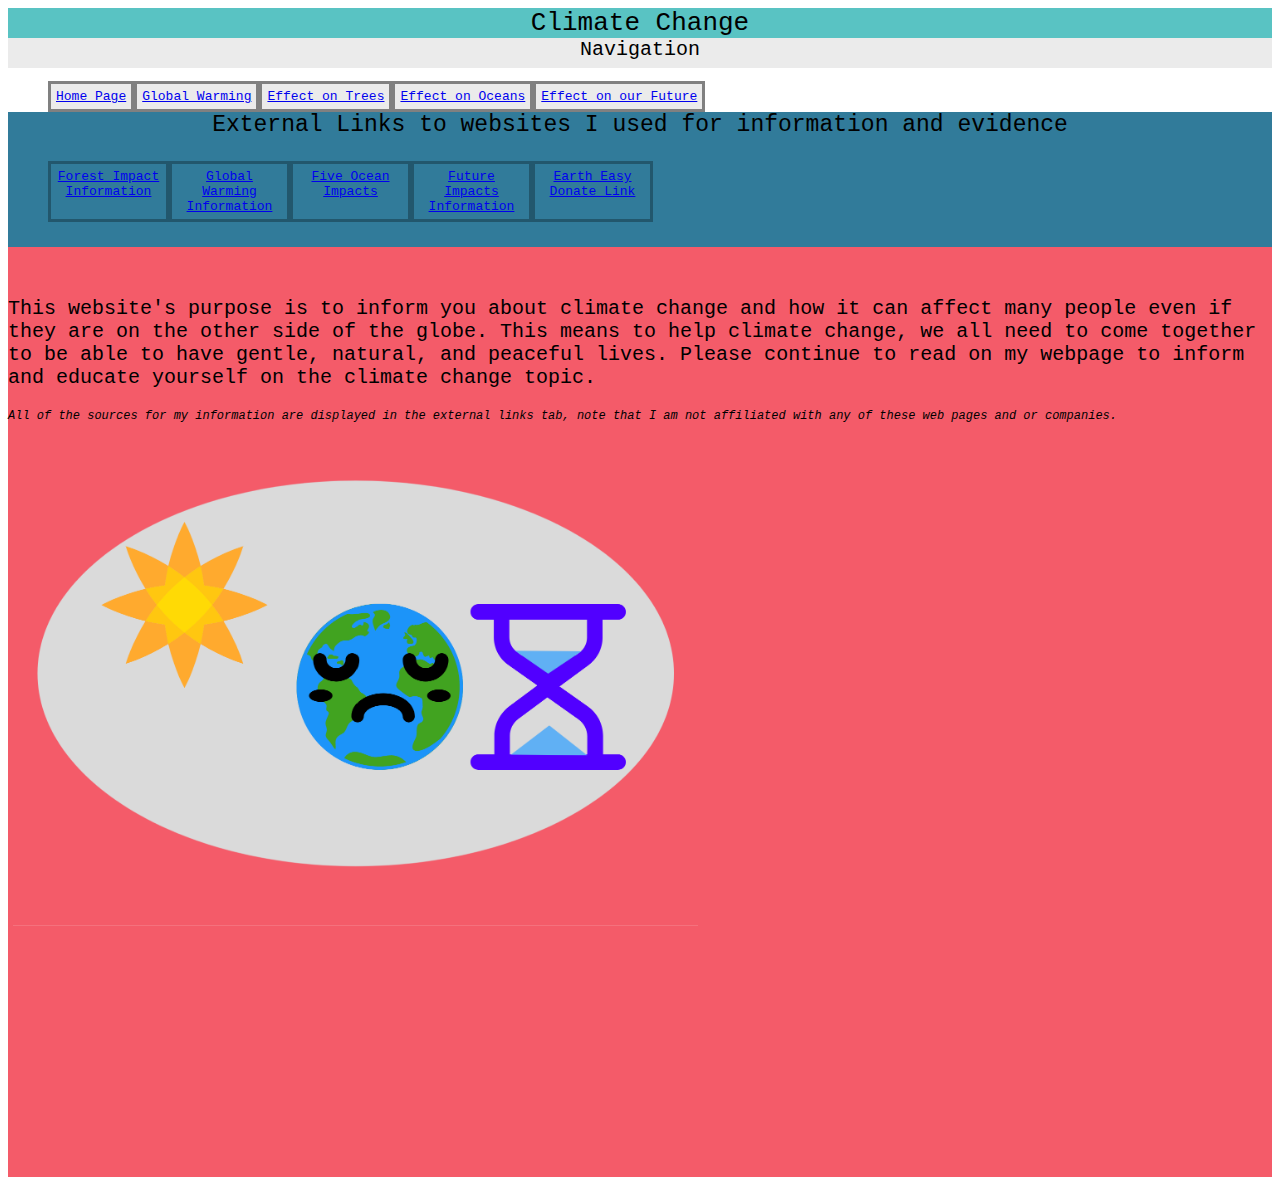
<file: Index.html>
<html>
<link rel="stylesheet" type="text/css" href="MainStyles.css"> <!--Links the html with my style sheet-->

    <body> 
      <div class="container"> <!--Box that holds all the divs for easier access to size -->
          
      <div class="header_left">
            <div class="header">Climate Change</div>
            <div class="navigation">Navigation <!--Has the links for all pages on the website -->
          <ul> 
              <li>
              <a href="Index.html">
              Home Page  
              </a>
              </li>
              
              <li>
              <a
              href="Index_pg2.html"> Global Warming
              </a> 
              </li>
              <li>
              <a href="Index_pg3.html"> Effect on Trees      
              </a>
              </li>
              <li>
              <a href="Index_pg4.html"> Effect on Oceans
              </a> 
              </li>
              <li>
              <a href="Index_pg5.html"> Effect on our Future
              </a> 
              </li>           
              
          </ul>
          
          </div>
    
         </div>   
            
      <div class="content">      
        <div class="external_links">External Links to websites I used for information and evidence <!--Has the links for pages outside of the website that were used for information -->
          <ul>
              <li>
              <a href="https://19january2017snapshot.epa.gov/climate-impacts/climate-impacts-forests_.html">
                  Forest Impact Information
              </a>
              </li>
              
              <li>
              <a href="https://www.nrdc.org/stories/global-warming-101">
                  Global Warming Information
              </a>
              </li>
              
              <li>
              <a href="https://www.edf.org/blog/2013/10/08/5-ways-climate-change-affecting-our-oceans">
                  Five Ocean Impacts 
              </a>
              </li>
              
              <li>
              <a href="https://climate.nasa.gov/effects/">
                  Future Impacts Information
              </a>
              </li>
              
              <li>
              <a href="https://learn.eartheasy.com/articles/where-to-donate-10-high-impact-environmental-charities-with-integrity/">
                  Earth Easy Donate Link
              </a>
              </li>
          </ul>
          
          
          
          </div>
          
          
          
          
          
        <div class="main"> <!--Main text about the website and how it is going to inform the audience about climate change --> <p>This website's purpose is to inform you about climate change and how it can affect many people even if they are on the other side of the globe. This means to help climate change, we all need to come together to be able to have gentle, natural, and peaceful lives. Please continue to read on my webpage to inform and educate yourself on the climate change topic.
        </p>
        <i> <!--A legal note to show that I am not affiliated with the other external websites -->
        All of the sources for my information are displayed in the external links tab, note that I am not affiliated with any of these web pages and or companies.
        </i>
        <div class="image" ><!--allows the cartoon to be added in the web -->
            
        </div>    
        </div>
      </div>
   
    
    
    
    
    </div>
    
    
    

    </body>

</html>
</file>
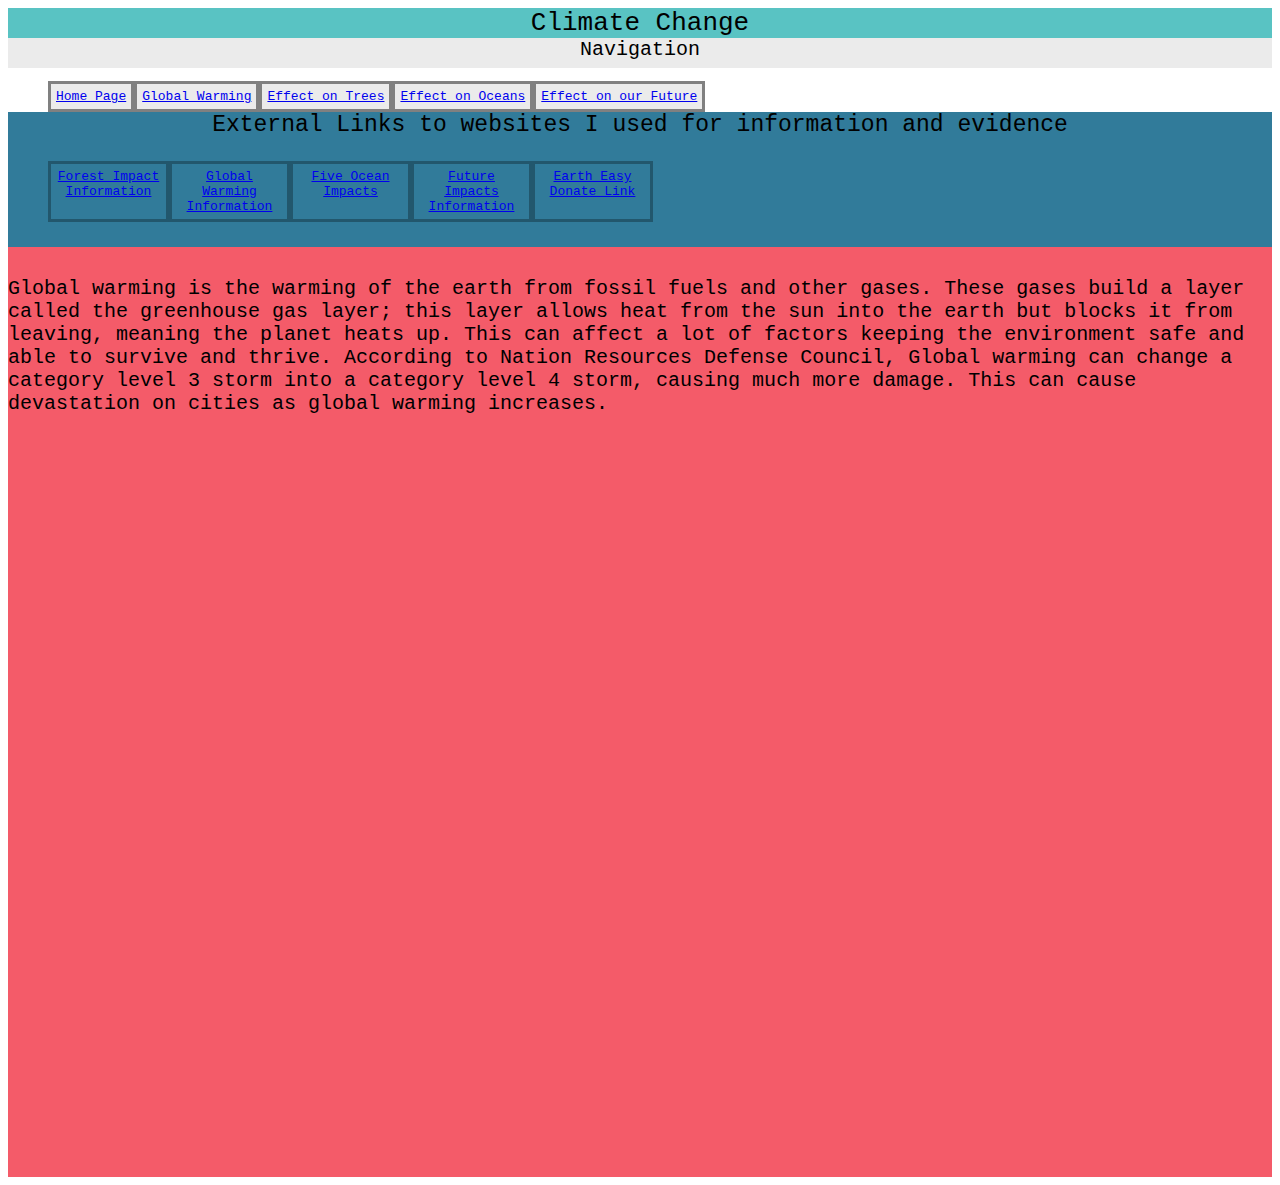
<file: Index_pg2.html>
<html>
<link rel="stylesheet" type="text/css" href="MainStyles.css"><!--Links the html with my style sheet-->

    <body>
      <div class="container"><!--Box that holds all the divs for easier access to size -->
          
      <div class="header_left">
            <div class="header">Climate Change</div>
            <div class="navigation">Navigation<!--Has the links for all pages on the website -->
          <ul>
              <li>
              <a href="Index.html">
              Home Page  
              </a>
              </li>
              
              <li>
              <a
              href="Index_pg2.html"> Global Warming
              </a> 
              </li>
              <li>
              <a href="Index_pg3.html"> Effect on Trees      
              </a>
              </li>
              <li>
              <a href="Index_pg4.html"> Effect on Oceans
              </a> 
              </li>
              <li>
              <a href="Index_pg5.html"> Effect on our Future
              </a> 
              </li>           
              
          </ul>
          
          </div>
    
         </div>   
            
      <div class="content">      
        <div class="external_links">External Links to websites I used for information and evidence <!--Links to other pages external to my own page -->
          <ul>
              <li>
              <a href="https://19january2017snapshot.epa.gov/climate-impacts/climate-impacts-forests_.html">
                  Forest Impact Information
              </a>
              </li>
              
              <li>
              <a href="https://www.nrdc.org/stories/global-warming-101">
                  Global Warming Information
              </a>
              </li>
              
              <li>
              <a href="https://www.edf.org/blog/2013/10/08/5-ways-climate-change-affecting-our-oceans">
                  Five Ocean Impacts 
              </a>
              </li>
              
              
              
              <li>
              <a href="https://climate.nasa.gov/effects/">
                  Future Impacts Information
              </a>
              </li>
              
              <li>
              <a href="https://learn.eartheasy.com/articles/where-to-donate-10-high-impact-environmental-charities-with-integrity/">
                  Earth Easy Donate Link
              </a>
              </li>
          </ul>
          
          
          
          </div>
        <div class="main"> <!--Main body text talking about how global warming effects the earth -->Global warming is the warming of the earth from fossil fuels and other gases. These gases build a layer called the greenhouse gas layer; this layer allows heat from the sun into the earth but blocks it from leaving, meaning the planet heats up. This can affect a lot of factors keeping the environment safe and able to survive and thrive. According to Nation Resources Defense Council, Global warming can change a category level 3 storm into a category level 4 storm, causing much more damage. This can cause devastation on cities as global warming increases.  </div>
      </div>
   
    
    
    
    
    </div>
    
    
    <body>

    </body>

</html>
</file>
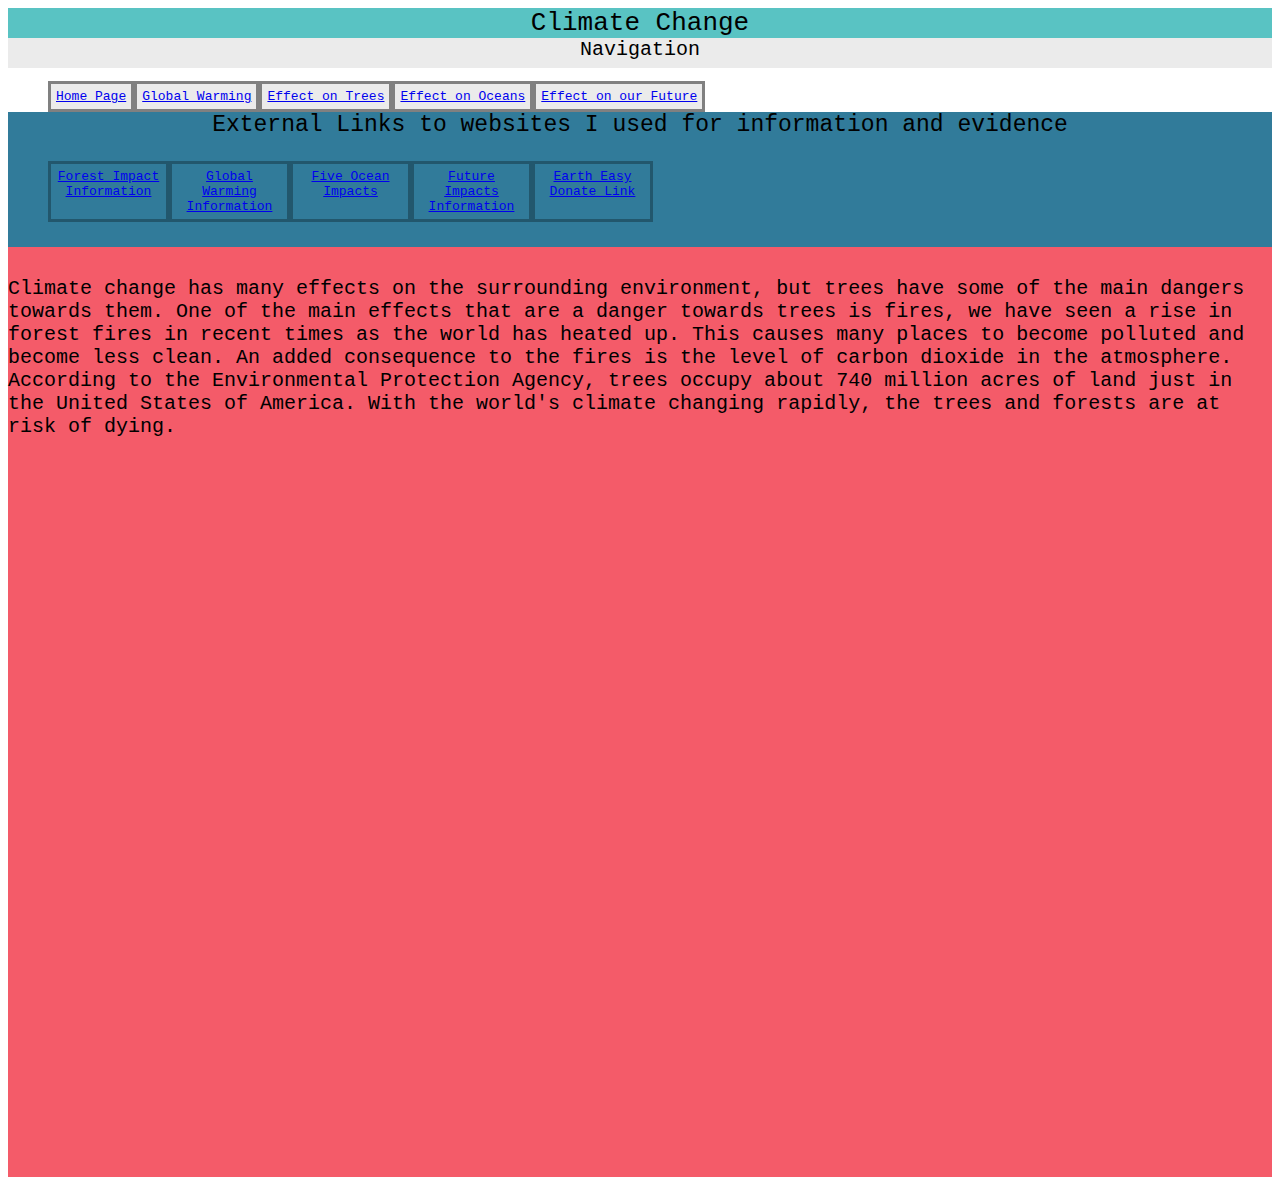
<file: Index_pg3.html>
<html>
<link rel="stylesheet" type="text/css" href="MainStyles.css">

    <body>
      <div class="container"><!--div that covers my whole website for easier control of sizes -->
          
      <div class="header_left">
            <div class="header">Climate Change</div>
            <div class="navigation">Navigation <!--Links to all pages in my website -->
          <ul>
              <li>
              <a href="Index.html">
              Home Page  
              </a>
              </li>
              
              <li>
              <a
              href="Index_pg2.html"> Global Warming
              </a> 
              </li>
              <li>
              <a href="Index_pg3.html"> Effect on Trees      
              </a>
              </li>
              <li>
              <a href="Index_pg4.html"> Effect on Oceans
              </a> 
              </li>
              <li>
              <a href="Index_pg5.html"> Effect on our Future
              </a> 
              </li>           
              
          </ul>
          
          </div>
    
         </div>   
            
      <div class="content">      
        <div class="external_links">External Links to websites I used for information and evidence <!--all links external to my own page --> 
          <ul>
              <li>
              <a href="https://19january2017snapshot.epa.gov/climate-impacts/climate-impacts-forests_.html">
                  Forest Impact Information
              </a>
              </li>
              
              <li>
              <a href="https://www.nrdc.org/stories/global-warming-101">
                  Global Warming Information
              </a>
              </li>
              
              <li>
              <a href="https://www.edf.org/blog/2013/10/08/5-ways-climate-change-affecting-our-oceans">
                  Five Ocean Impacts 
              </a>
              </li>
              
              </li>
              
              <li>
              <a href="https://climate.nasa.gov/effects/">
                  Future Impacts Information
              </a>
              </li>
              
              <li>
              <a href="https://learn.eartheasy.com/articles/where-to-donate-10-high-impact-environmental-charities-with-integrity/">
                  Earth Easy Donate Link
              </a>
              </li>
          </ul>
          
          
          
          </div>
        <div class="main"><!--Main text talking about climate change and how it effects the earth -->Climate change has many effects on the surrounding environment, but trees have some of the main dangers towards them. One of the main effects that are a danger towards trees is fires, we have seen a rise in forest fires in recent times as the world has heated up. This causes many places to become polluted and become less clean. An added consequence to the fires is the level of carbon dioxide in the atmosphere. According to the Environmental Protection Agency, trees occupy about 740 million acres of land just in the United States of America. With the world's climate changing rapidly, the trees and forests are at risk of dying. </div>
      </div>
   
    
    
    
    
    </div>
    
    
    

    </body>

</html>
</file>
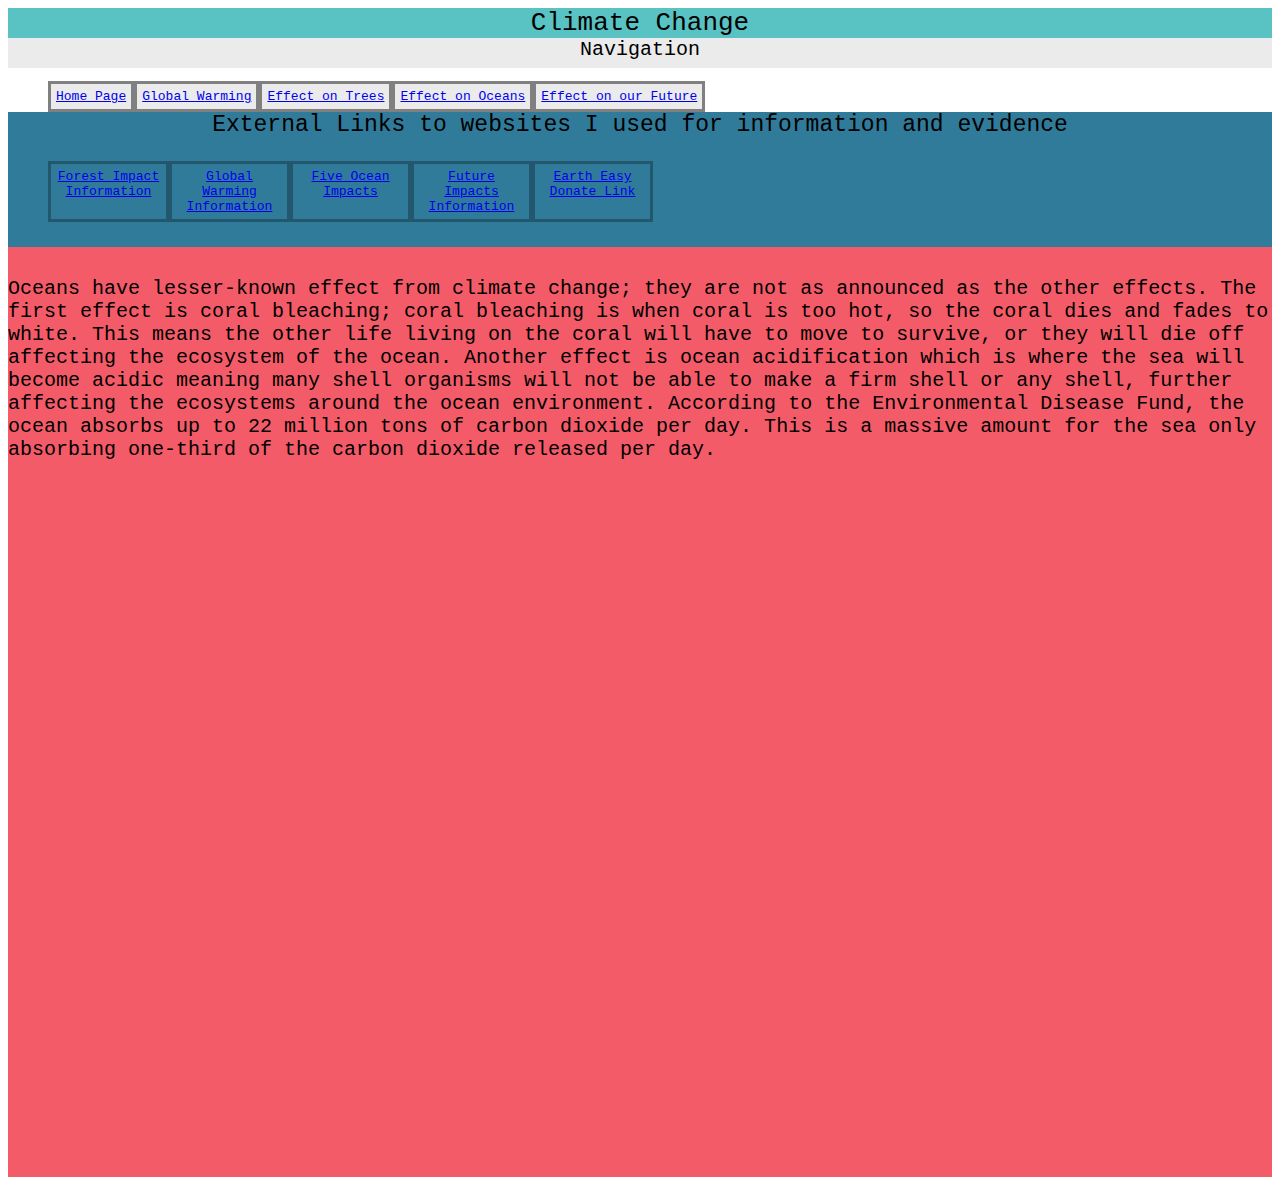
<file: Index_pg4.html>
<html>
<link rel="stylesheet" type="text/css" href="MainStyles.css">

    <body>
      <div class="container"> <!--div that covers the whole web for easier sizing -->
          
      <div class="header_left">
            <div class="header">Climate Change</div>
            <div class="navigation">Navigation <!--links to all pages internal on my website -->
          <ul>
              <li>
              <a href="Index.html">
              Home Page  
              </a>
              </li>
              
              <li>
              <a
              href="Index_pg2.html"> Global Warming
              </a> 
              </li>
              <li>
              <a href="Index_pg3.html"> Effect on Trees      
              </a>
              </li>
              <li>
              <a href="Index_pg4.html"> Effect on Oceans
              </a> 
              </li>
              <li>
              <a href="Index_pg5.html"> Effect on our Future
              </a> 
              </li>           
              
          </ul>
          
          </div>
    
         </div>   
            
      <div class="content">      
        <div class="external_links">External Links to websites I used for information and evidence <!--Links to all pages i used for information external from my website -->
          <ul>
              <li>
              <a href="https://19january2017snapshot.epa.gov/climate-impacts/climate-impacts-forests_.html">
                  Forest Impact Information
              </a>
              <li>
              <a href="https://www.nrdc.org/stories/global-warming-101">
                  Global Warming Information
              </a>
              </li>
              
              <li>
              <a href="https://www.edf.org/blog/2013/10/08/5-ways-climate-change-affecting-our-oceans">
                  Five Ocean Impacts 
              </a>
              </li>
              
              </li>
              
              <li>
              <a href="https://climate.nasa.gov/effects/">
                  Future Impacts Information
              </a>
              </li>
              
              <li>
              <a href="https://learn.eartheasy.com/articles/where-to-donate-10-high-impact-environmental-charities-with-integrity/">
                  Earth Easy Donate Link
              </a>
              </li>
          </ul>
          
          
          
          </div>
        <div class="main"><!--The main body text talking about how the oceans are effected by climate chnage -->Oceans have lesser-known effect from climate change; they are not as announced as the other effects. The first effect is coral bleaching; coral bleaching is when coral is too hot, so the coral dies and fades to white. This means the other life living on the coral will have to move to survive, or they will die off affecting the ecosystem of the ocean. Another effect is ocean acidification which is where the sea will become acidic meaning many shell organisms will not be able to make a firm shell or any shell, further affecting the ecosystems around the ocean environment. According to the Environmental Disease Fund, the ocean absorbs up to 22 million tons of carbon dioxide per day. This is a massive amount for the sea only absorbing one-third of the carbon dioxide released per day.</div>
      </div>
   
    
    
    
    
    </div>
    
    
    

    </body>

</html>
</file>
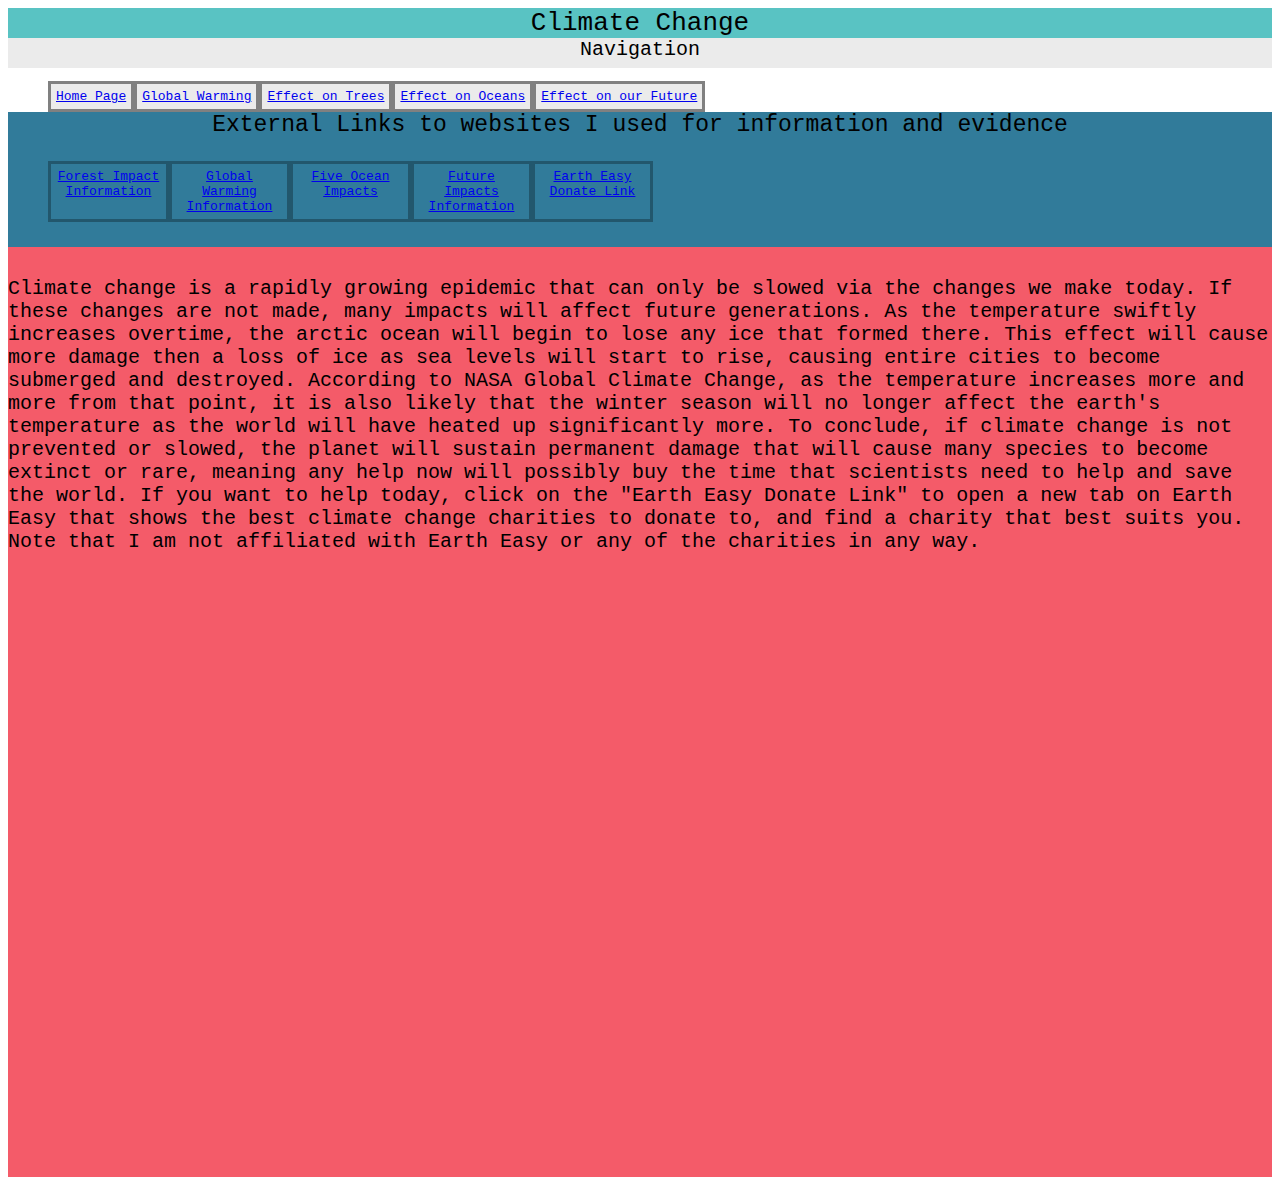
<file: Index_pg5.html>
<html>
<link rel="stylesheet" type="text/css" href="MainStyles.css">

    <body>
      <div class="container"> <!--div that covers the entire web page to ensure there is easier sizing -->
          
      <div class="header_left">
            <div class="header">Climate Change</div>
            <div class="navigation">Navigation <!--Links to all pages internal in my website -->
          <ul>
              <li>
              <a href="Index.html">
              Home Page  
              </a>
              </li>
              
              <li>
              <a
              href="Index_pg2.html"> Global Warming
              </a> 
              </li>
              <li>
              <a href="Index_pg3.html"> Effect on Trees      
              </a>
              </li>
              <li>
              <a href="Index_pg4.html"> Effect on Oceans
              </a> 
              </li>
              <li>
              <a href="Index_pg5.html"> Effect on our Future
              </a> 
              </li>           
              
          </ul>
          
          </div>
    
         </div>   
            
      <div class="content">      
        <div class="external_links">External Links to websites I used for information and evidence <!--Links to all pages external from my website -->
          <ul>
              <li>
              <a href="https://19january2017snapshot.epa.gov/climate-impacts/climate-impacts-forests_.html">
                  Forest Impact Information
              </a>
              </li>
              
              <li>
              <a href="https://www.nrdc.org/stories/global-warming-101">
                  Global Warming Information
              </a>
              </li>
              
              <li>
              <a href="https://www.edf.org/blog/2013/10/08/5-ways-climate-change-affecting-our-oceans">
                  Five Ocean Impacts 
              </a>
              </li>
              
              </li>
              
              <li>
              <a href="https://climate.nasa.gov/effects/">
                  Future Impacts Information
              </a>
              </li>
              
              <li>
              <a href="https://learn.eartheasy.com/articles/where-to-donate-10-high-impact-environmental-charities-with-integrity/">
                  Earth Easy Donate Link
              </a>
              </li>
          </ul>
          
          
          
          </div>
        <div class="main"> <!--Main body text talking about how climate change is effecting earth and what we could do to help -->Climate change is a rapidly growing epidemic that can only be slowed via the changes we make today. If these changes are not made, many impacts will affect future generations. As the temperature swiftly increases overtime, the arctic ocean will begin to lose any ice that formed there. This effect will cause more damage then a loss of ice as sea levels will start to rise, causing entire cities to become submerged and destroyed.  According to NASA Global Climate Change, as the temperature increases more and more from that point, it is also likely that the winter season will no longer affect the earth's temperature as the world will have heated up significantly more. To conclude, if climate change is not prevented or slowed, the planet will sustain permanent damage that will cause many species to become extinct or rare, meaning any help now will possibly buy the time that scientists need to help and save the world. If you want to help today, click on the "Earth Easy Donate Link" to open a new tab on Earth Easy that shows the best climate change charities to donate to, and find a charity that best suits you. Note that I am not affiliated with Earth Easy or any of the charities in any way.</div>
      </div>
   
    
    
    
    
    </div>
    
    
    

    </body>

</html>
</file>
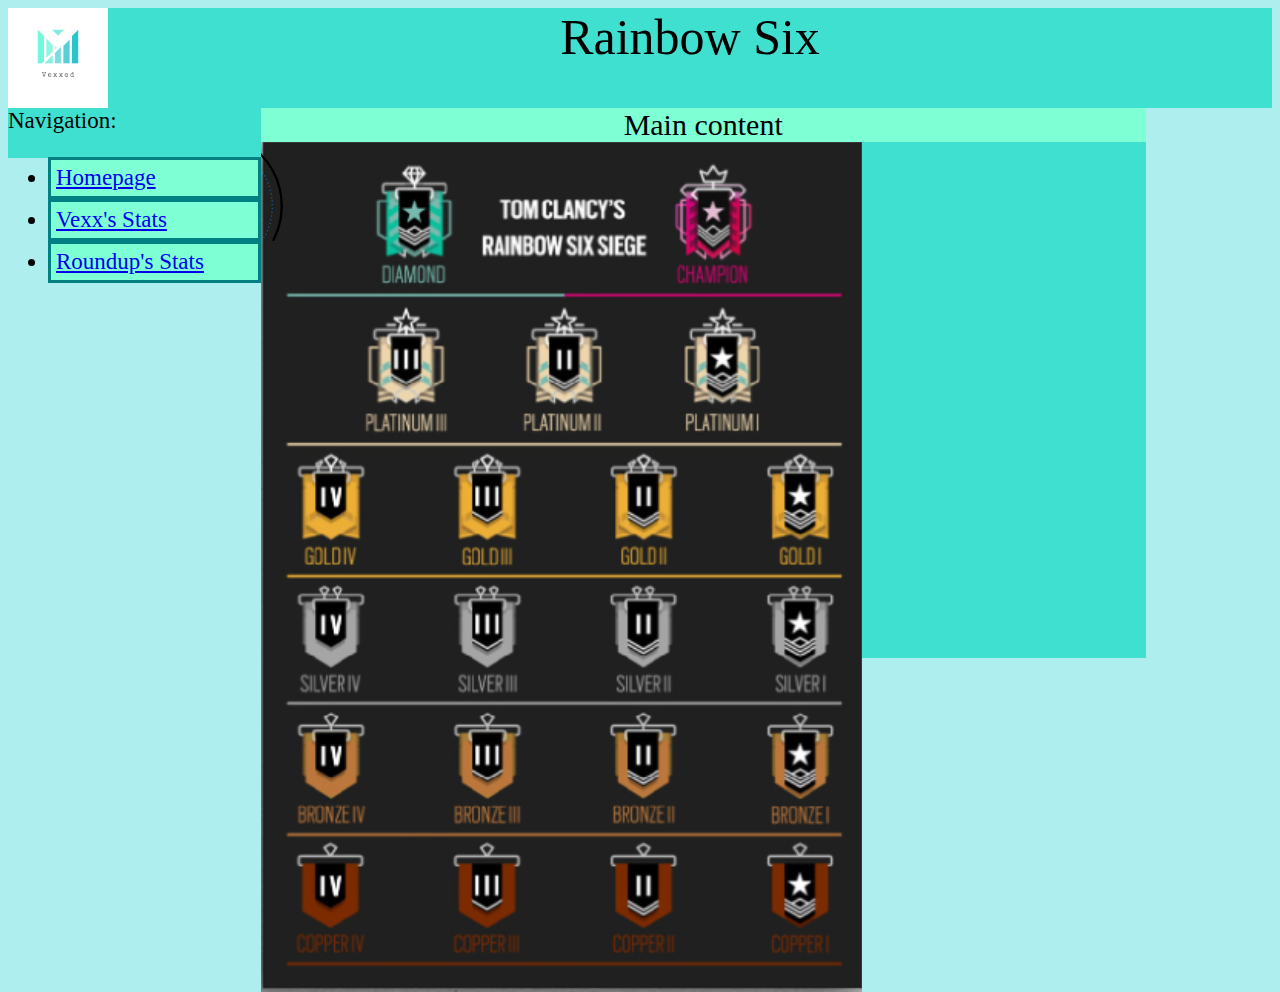
<file: Layout.html>
<html>     
<link rel="stylesheet"   type="text/css" href="MyStyles.css" >   
    <body>
        <div class="header">
        <div class="logo">
          
        </div>Rainbow Six 
        </div>
         
        <div class="nav">
        Navigation:<a> </a>  
        <ul>
        <li><a href="Layout.html">Homepage</a> </li>
        <li><a href="Layout_pg2.html">Vexx's Stats</a> </li>
                  
        <li><a href="Layout_pg3.html">Roundup's Stats</a> </li>
        
        
        
        </ul>
        </div>
        
        <div class="main">
        Main content
        </div>
        <div class="text">
            <img src="RainbowRanks.png">
       <ul>
           
       </ul>
        </div>
        
     
    </body>
</html>
</file>
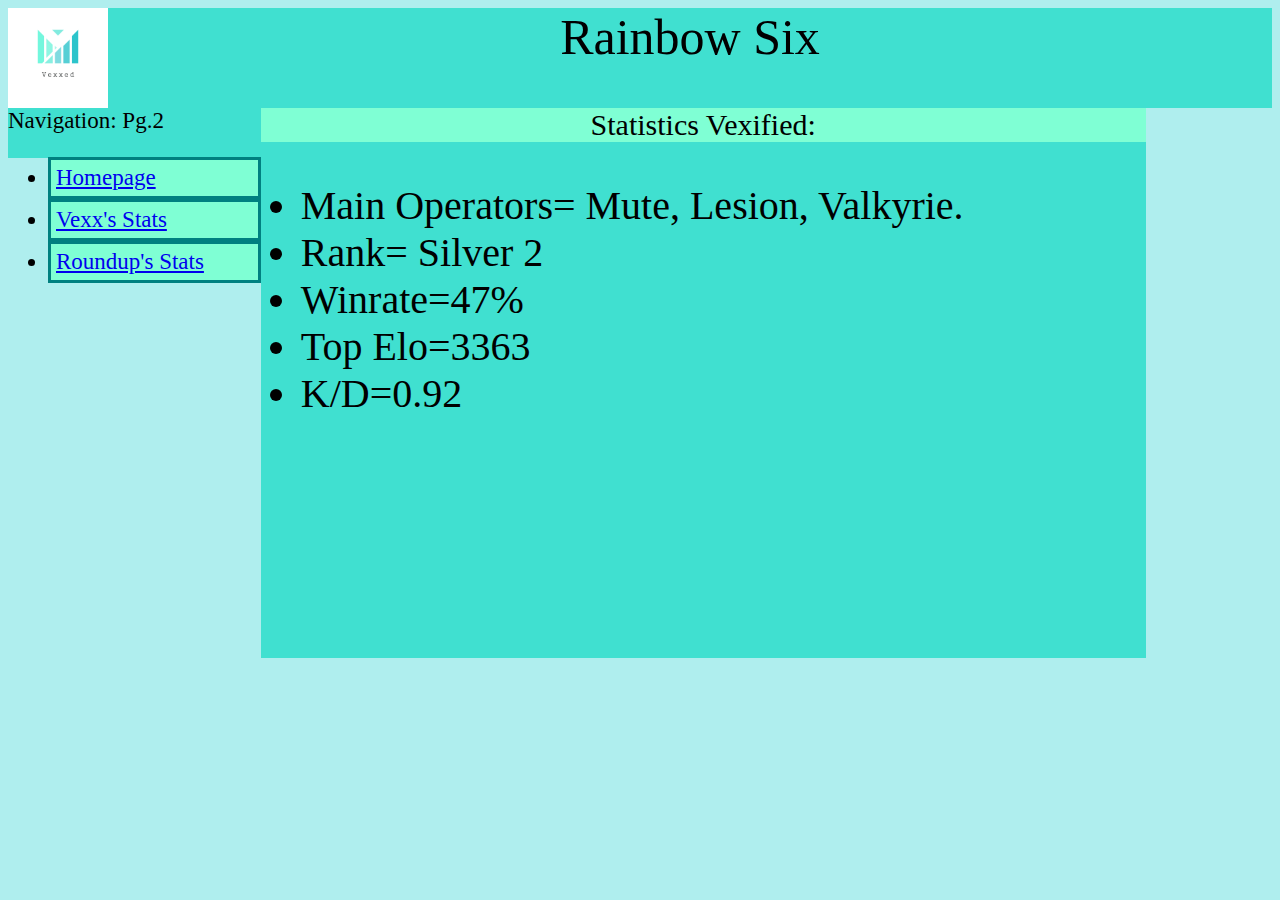
<file: Layout_pg2.html>
<html>     
<link rel="stylesheet"   type="text/css" href="MyStyles.css" >   
    <body>
          <div class="header">
              <div class="logo">
          
        </div>
        Rainbow Six 
        </div>
         
        <div class="nav">
        Navigation:<a > Pg.2 </a>  
            
              <ul>
        <li><a href="Layout.html">Homepage</a> </li>          
        <li><a href="Layout_pg2.html">Vexx's Stats</a> </li>                  
        <li><a href="Layout_pg3.html">Roundup's Stats</a> </li>
        
        
        
        </ul>
        </div>
        
        <div class="main">
     Statistics Vexified: 
        </div>
        <div class="text">
            <ul>
                <li>
                    Main Operators= Mute, Lesion, Valkyrie. 
                </li>
                <li>
                    Rank= Silver 2 
                </li>
                <li>
                    Winrate=47%
                </li>
                <li>
                    Top Elo=3363
                </li>
                <li>
                    K/D=0.92
                </li>
            </ul>
        </div>
        
     
    </body>
</html>
</file>
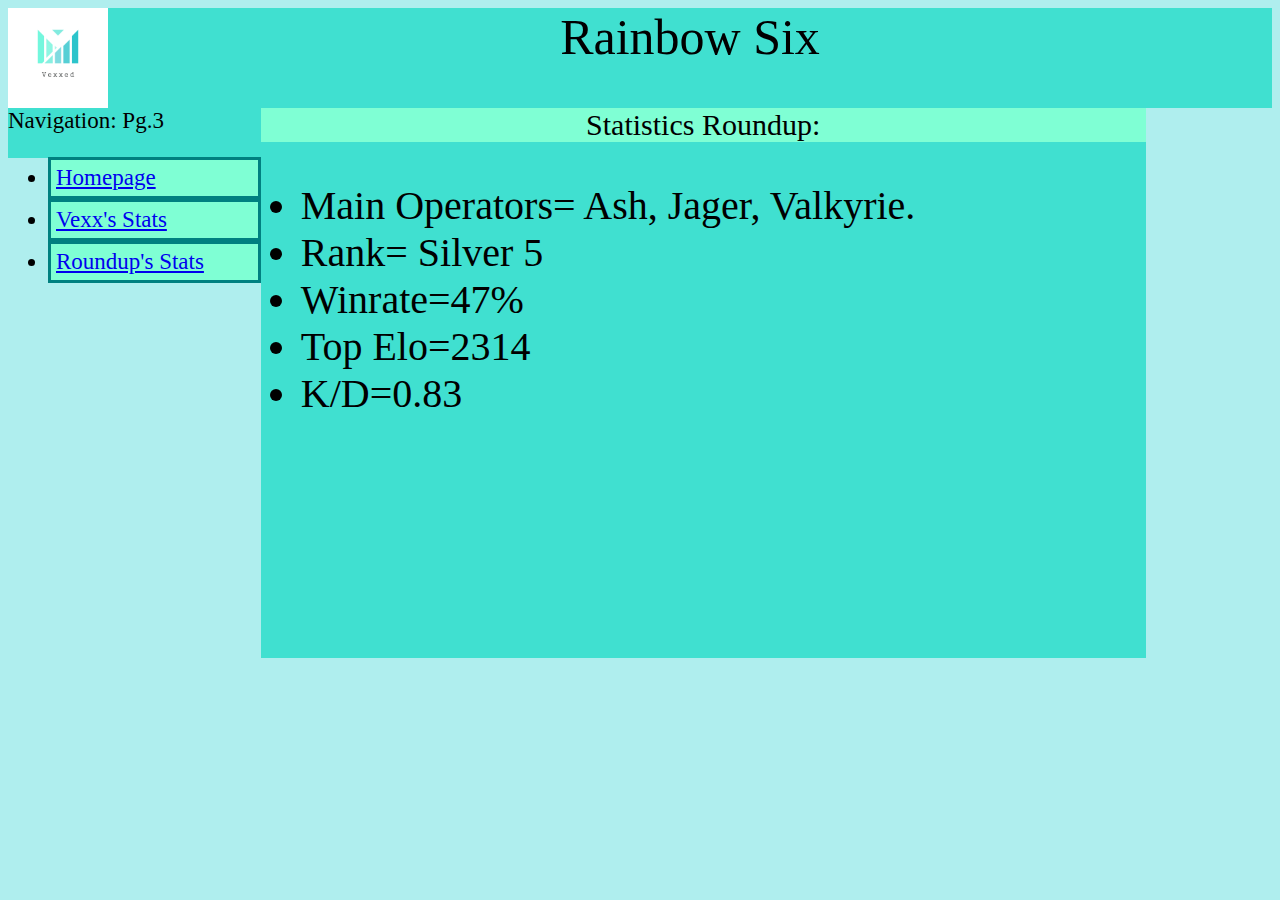
<file: Layout_pg3.html>
<html>     
<link rel="stylesheet"   type="text/css" href="MyStyles.css" >   
    <body>
         <div class="header">
         <div class="logo">
          
        </div>
        Rainbow Six 
        </div>
         
        <div class="nav">
        Navigation:<a > Pg.3 </a>  
            
              <ul>
        <li><a href="Layout.html">Homepage</a> </li>          
                  
        <li><a href="Layout_pg2.html"> Vexx's Stats</a> </li>
        <li><a href="Layout_pg3.html">Roundup's Stats</a> </li>        

        
        
        </ul>
        </div>
        
        <div class="main">
     Statistics Roundup: 
        </div>
        <div class="text">
            <ul>
                <li>
                    Main Operators= Ash, Jager, Valkyrie.
                </li>
                <li>
                    Rank= Silver 5
                </li>
                <li>
                    Winrate=47%
                </li>
                <li>
                    Top Elo=2314
                </li>
                <li>
                    K/D=0.83
                </li>
            </ul>
        </div>
        
     
    </body>
</html>
</file>
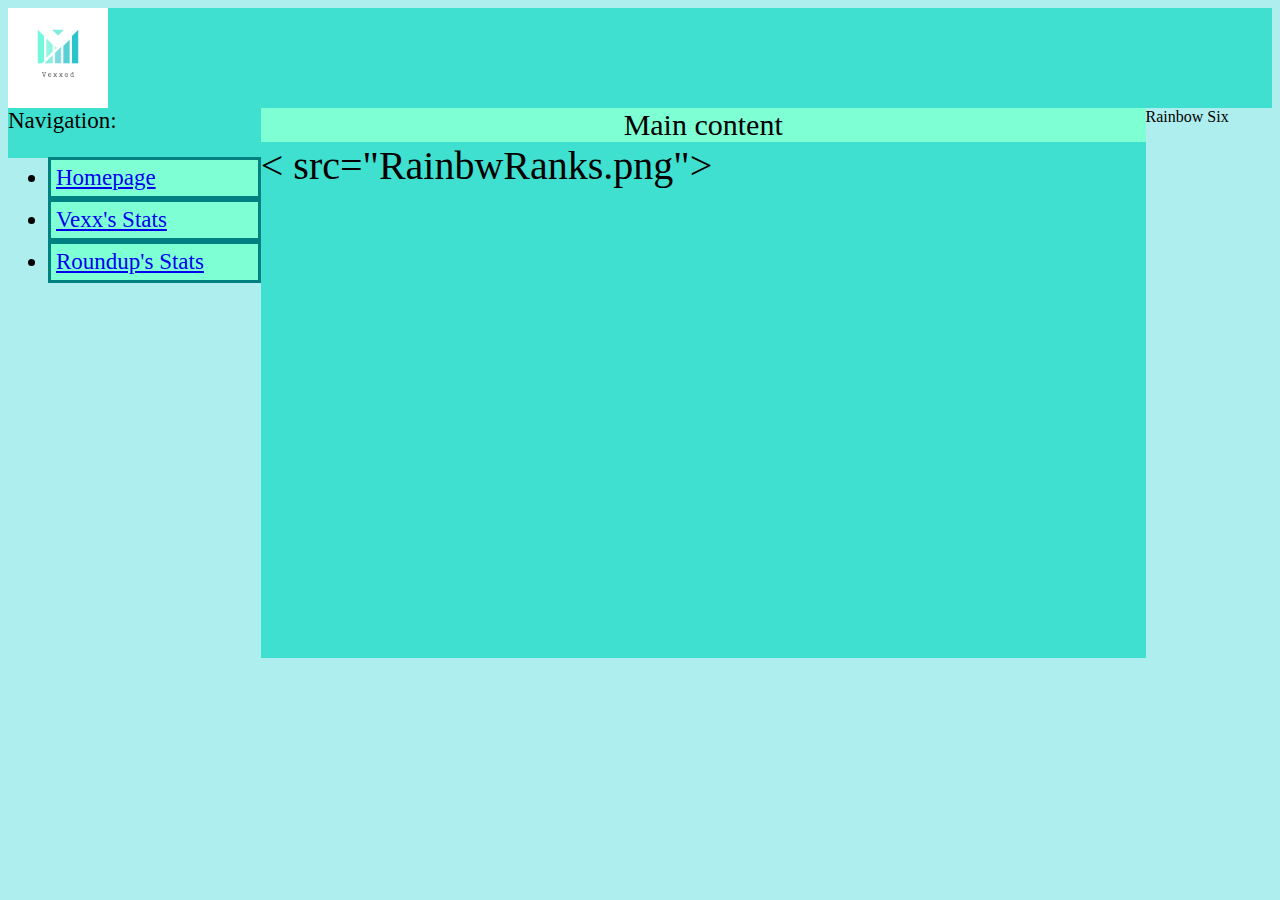
<file: Practise Web/Layout.html>
<html>     
<link rel="stylesheet"   type="text/css" href="MyStyles.css" >   
    <body>
        
        <div class="header">
        <div class="logo">
        </div>
        </div>Rainbow Six 
        
         
        <div class="nav">
        Navigation:<a> </a>  
        <ul>
        <li><a href="Layout.html">Homepage</a> </li>
        <li><a href="Layout_pg2.html">Vexx's Stats</a> </li>
                  
        <li><a href="Layout_pg3.html">Roundup's Stats</a> </li>
        
        
        
        </ul>
        </div>
        
        <div class="main">
        Main content
        </div>
        <div class="text">
            < src="RainbwRanks.png">
       <ul>
           
       </ul>
        </div>
        
     
    </body>
</html>
</file>
<file: MainStyles.css>
.container { /*This is the box that has all the other divs in it so that i can control the max and min size of the website.*/
    width:100%;
}

.header_left { /*Separates the Header and Navigation div from the rest of the divs */
    float:left;
    width:80%;
}
.header{ /*The header of th design to show audience the web is about climate change */
    background-color:#59c3c3;  
    width: 80%;
    height: 30px;
    text-align: center;
    font-family: monospace;
    font-size: 26;
    float:left;
}
ul{ /*sets list style so that no bullet points appear */
    list-style-type:none; 
    
    
}
li a { /*Controls the list of the navigation */
    float:left;
    display: block;
    background-color: #ebebeb;
    font-size: 13px;
    border-style: solid;
    border-color: gray;
    padding:5px;
    object-position: left;
    
    
     }
.external_links li a { /*controls the list of the external links */
    
    font-family: monospace;
    float: left;
    display: block;
    background-color: #317b9a;
    font-size: 13px;
    border-style: solid;
    border-color: #22576D;
    padding:5px;
    width: 105;
    height: 45;
    
    
    
     }
.external_links li a:hover{ /*As a mouse cursor hovers over the link the box will change colour as an indicator */
    background-color:#2C6F8C;
}
li a:hover{ /*As a mouse cursor hovers over the link the box will change colour as an indicator */
    background-color:darkgray;
}
.navigation{ /*The link div to other pahges on the website */
    
    width: 400px;
    height: 30px;
    background-color: #ebebeb;
    text-align: center;
    font-family: monospace;
    font-size: 20;
    margin-bottom: 44px;
}
.external_links{ /*Links to other pages not associated with the website*/
    text-align: center;
    width:100%;
    background-color: #317b9a;
    font-family:monospace;
    font-size: 23;
    height: 135px;
    
    
    
    
}
.main i{ /*Controls the small text at the bottom of the page*/
   font-size: 12; 
}
.main{ /*Controls the main writing about climate change*/
    background-color: #f45b69;
    height: 900;
    margin: auto;
    width: 850px;
    padding-top: 30;
    font-family: monospace;
    font-size: 20;
}
.image{ /*Adds a cartoon that i made about climate change and how time is slowly running out*/
    content: url(Improved_Climate_Cartoon.png);
    width: 685;
    padding: 5px
    
}
.content{ /*controls the position of the image*/
  margin-top: 10;
  float: left; 
    
    
    
}
@media screen and (max-width: 10000px) { /*controls the min and max hieght and width of the web*/
    .navigation, .header, .main, .external_links, .container, .content, .header_left {
        width: 100%;
        float:none;
        margin-left: 0;
        margin-right:0;
        margin-top: 0;
    }
}

body{
    
}
</file>
<file: MyStyles.css>
.logo {
    float:left;
    width: 100px;
    height:100px;
    content: url(logo.png.png)
}


.header{
    font-size:50px;
    font-family:;
    background-color: turquoise;
    height:100px;
    text-align: center;
    
    
}


.nav {
    float: left;
    width: 20%;
    background-color: turquoise;
    height: 50px;
    font-size:23px;
}
li a { 
    
    display: block;
    background-color: aquamarine;
    border-style: solid;
    border-color: teal;
    padding:5px;
    object-position: left;
    
    
     }
li a:hover{
    background-color:deepskyblue;
}

.text{
    float:left;
    width: 70%;
    height: 515.6px;
    background-color: turquoise;
    font-size: 40px;
    
}

.main {
    float: left;
    width: 70%;
    background-color: aquamarine;
    text-align: center;
    font-size: 30px;
    
}

@media screen and (max-width: 800px) {
    .nav .main .header {
        width: 100%;
    }
}

body {
    background-color: paleturquoise;
}
</file>
<file: Practise Web/MyStyles.css>
.logo {
    float:left;
    width: 100px;
    height:100px;
    content: url(logo.png.png)
}


.header{
    font-size:50px;
    font-family:;
    background-color: turquoise;
    height:100px;
    text-align: center;
    
    
}


.nav {
    float: left;
    width: 20%;
    background-color: turquoise;
    height: 50px;
    font-size:23px;
}
li a { 
    
    display: block;
    background-color: aquamarine;
    border-style: solid;
    border-color: teal;
    padding:5px;
    object-position: left;
    
    
     }
li a:hover{
    background-color:deepskyblue;
}

.text{
    float:left;
    width: 70%;
    height: 515.6px;
    background-color: turquoise;
    font-size: 40px;
    
}

.main {
    float: left;
    width: 70%;
    background-color: aquamarine;
    text-align: center;
    font-size: 30px;
    
}

@media screen and (max-width: 800px) {
    .nav .main .header {
        width: 100%;
    }
}

body {
    background-color: paleturquoise;
}
</file>
